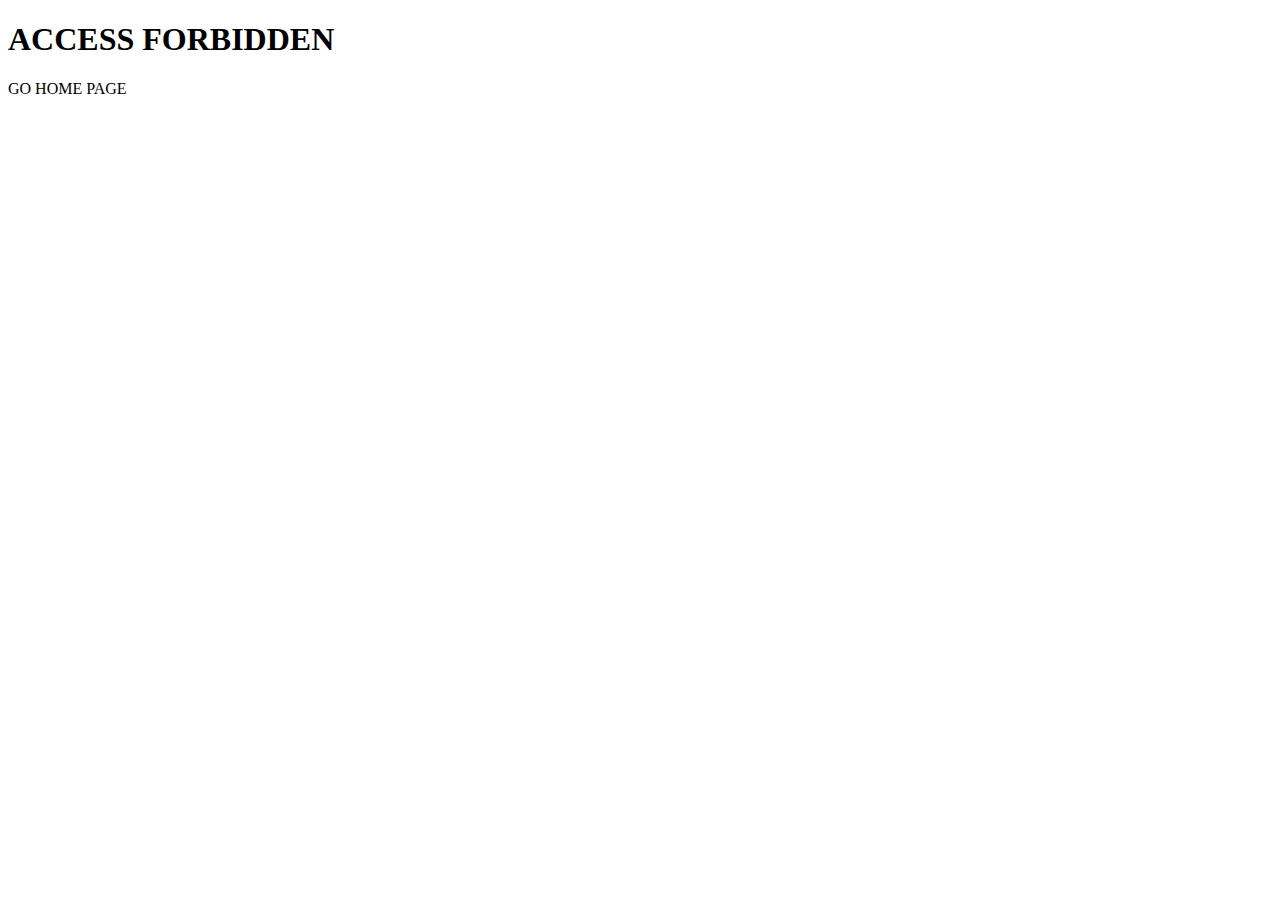
<file: src/main/resources/templates/accessdenied.html>
<!DOCTYPE html>
<html lang="en" xmlns:th = "http://www.thymeleaf.org">
<head>
    <meta charset="UTF-8">
    <title>Title</title>
</head>
<body>
<h1>
    ACCESS FORBIDDEN
</h1>
<a th:href="@{'/'}">GO HOME PAGE</a>
</body>
</html>
</file>
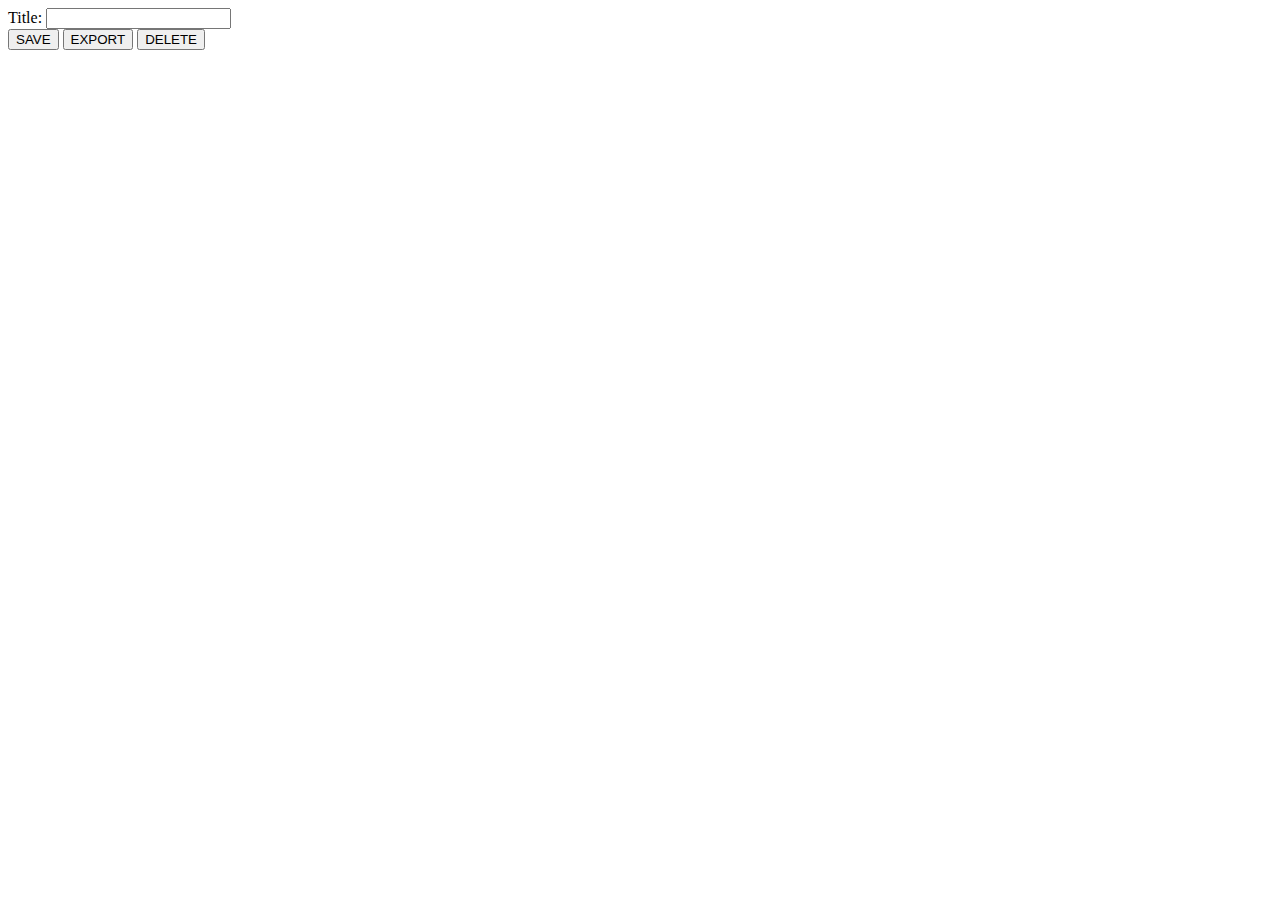
<file: src/main/resources/templates/pagebuilder.html>
<!DOCTYPE html>
<html lang="en"
      xmlns:layout = "http://ultraq.net.nz/thymeleaf/layout-dialect"
      xmlns:th = "http://www.thymeleaf.org"
      xmlns:sec = "http://www.thymeleaf.org/thymeleaf-extras-springsecurity6"

      layout:decorate = "main_layout.html">


<div layout:fragment = "content">

    <div class="container text-bg-dark p-3" sec:authorize = "hasAnyAuthority('ROLE_ADMIN')">
        <div class="row">
            <div class="col-6">
               <span class="me-1">Title: </span> <input id="title" th:value="${page.title}">
            </div>
            <div class="col-6">
                <button type="button" onclick="savePage()" class="btn btn-primary float-end ms-1" sec:authorize = "hasAnyAuthority('ROLE_ADMIN')">SAVE</button>
                <button type="button" onclick="exportPage()" class="btn btn-success float-end ms-1" sec:authorize = "hasAnyAuthority('ROLE_ADMIN')">EXPORT</button>
                <button type="button" onclick="deletePage()" class="btn btn-danger float-end ms-1" sec:authorize = "hasAnyAuthority('ROLE_ADMIN')">DELETE</button>
            </div>
        </div>
    </div>

    <div id="gjs" sec:authorize = "hasAnyAuthority('ROLE_ADMIN')"></div>
    <div id="post"></div>
    <input type="hidden" id="id" th:value="${page.id}">
    <input type="hidden" id="title" th:value="${page.title}">
    <input type="hidden" id="idSite" th:value="${site.id}">
    <input type="hidden" value="true" sec:authorize = "hasAnyAuthority('ROLE_ADMIN')" id="isAdmin">
</div>



</html>
</file>
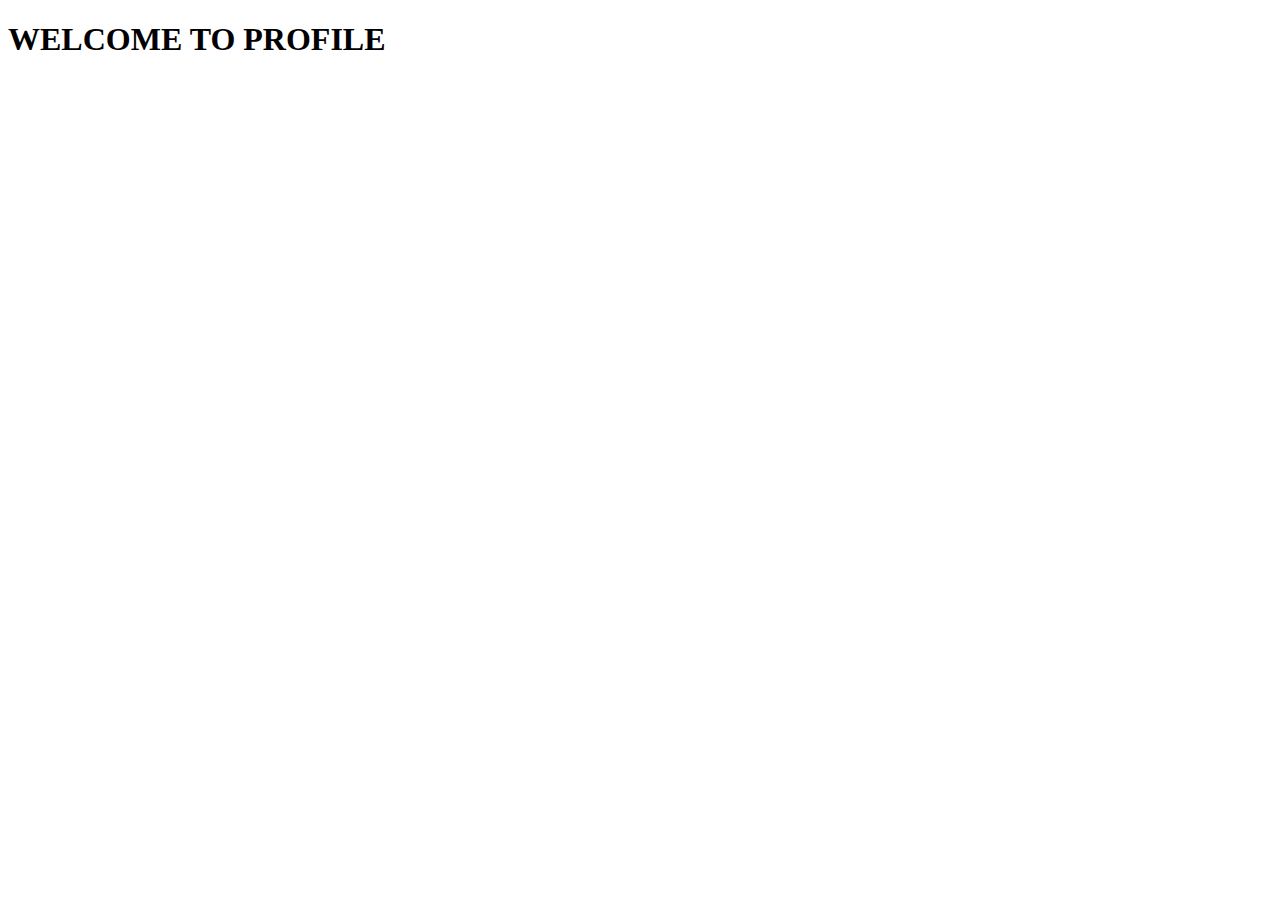
<file: src/main/resources/templates/profile.html>
<!DOCTYPE html>
<html lang="en"
      xmlns:layout = "http://ultraq.net.nz/thymeleaf/layout-dialect"
      xmlns:th = "http://www.thymeleaf.org"
      xmlns:sec = "http://www.thymeleaf.org/thymeleaf-extras-springsecurity6"

      layout:decorate = "main_layout.html">


<div layout:fragment = "content">
<div class="row">
    <div class="col-12">
        <h1 class="text-center">
            WELCOME TO PROFILE <span th:text="${#authentication.principal.fullName}"></span>
        </h1>
    </div>
</div>
</div>
</html>
</file>
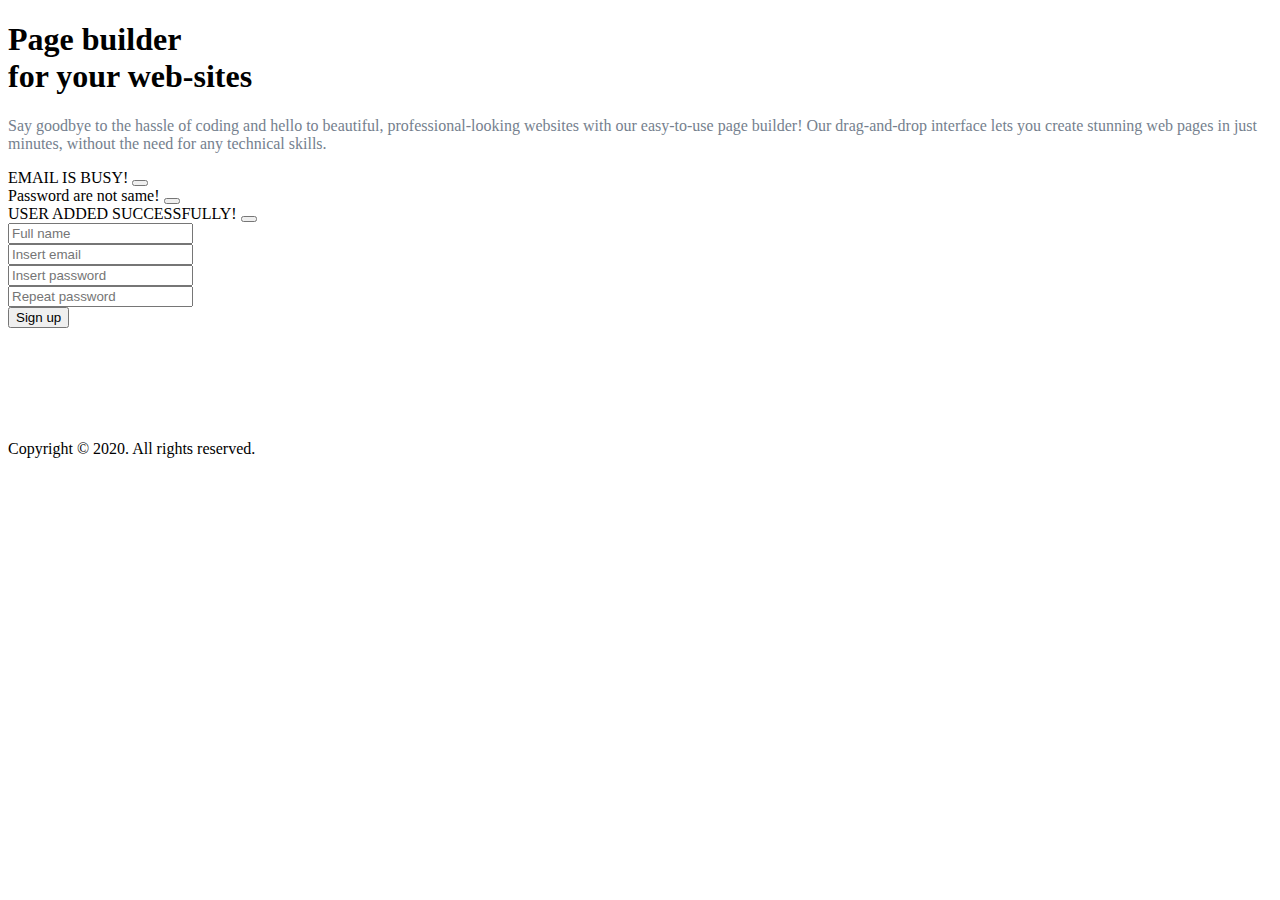
<file: src/main/resources/templates/registerpage.html>
<!DOCTYPE html>
<html lang="en"
      xmlns:layout = "http://ultraq.net.nz/thymeleaf/layout-dialect"
      xmlns:th = "http://www.thymeleaf.org"
      xmlns:sec = "http://www.thymeleaf.org/thymeleaf-extras-springsecurity6"
      layout:decorate = "main_layout.html">


<div layout:fragment = "content">
        <div class="px-4 py-5 px-md-5 text-center text-lg-start mt-5">
            <div class="container">
                <div class="row gx-lg-5 align-items-center">
                    <div class="col-lg-6 mb-5 mb-lg-0">
                        <h1 class="my-5 display-3 fw-bold ls-tight">
                            Page builder <br />
                            <span class="text-primary">for your web-sites</span>
                        </h1>
                        <p style="color: hsl(217, 10%, 50.8%)">
                            Say goodbye to the hassle of coding and hello to beautiful, professional-looking websites with our easy-to-use page builder!
                            Our drag-and-drop interface lets you create stunning web pages in just minutes, without the need for any technical skills.
                        </p>
                    </div>

                    <div class="col-lg-6 mb-5 mb-lg-0">
                        <div class="card">
                            <div class="card-body py-5 px-md-5">

                                <div class="alert alert-danger alert-dismissible fade show" role="alert" th:if="${param.usererror!=null}">
                                    EMAIL IS BUSY!
                                    <button type="button" class="btn-close" data-bs-dismiss="alert" aria-label="Close"></button>
                                </div>
                                <div class="alert alert-danger alert-dismissible fade show" role="alert" th:if="${param.passworderror!=null}">
                                    Password are not same!
                                    <button type="button" class="btn-close" data-bs-dismiss="alert" aria-label="Close"></button>
                                </div>
                                <div class="alert alert-success alert-dismissible fade show" role="alert" th:if="${param.success!=null}">
                                    USER ADDED SUCCESSFULLY!
                                    <button type="button" class="btn-close" data-bs-dismiss="alert" aria-label="Close"></button>
                                </div>

                                <form th:action="@{'/to-register'}" method="post">


                                    <div class="form-outline mb-4">
                                        <input type="text" class="form-control" name="user_full_name" required placeholder="Full name"/>
                                    </div>

                                    <!-- Email input -->
                                    <div class="form-outline mb-4">
                                        <input type="email" class="form-control" name="user_email" required placeholder="Insert email" />
                                    </div>

                                    <!-- Password input -->
                                    <div class="form-outline mb-4">
                                        <input type="password" class="form-control" name="user_password" required placeholder="Insert password" />
                                    </div>

                                    <div class="form-outline mb-4">
                                        <input type="password" class="form-control" name="user_re_password" required placeholder="Repeat password"/>
                                    </div>

                                    <button class="btn btn-primary btn-block mb-4">
                                        Sign up
                                    </button>

                                </form>
                            </div>
                        </div>
                    </div>
                </div>
            </div>
        </div>

    <footer class="footer fixed-bottom">
        <div class="container">
            <div class="d-flex flex-column flex-md-row text-center text-md-start justify-content-between py-4 px-4 px-xl-5 bg-primary" style="margin-top: 112px">
                <div class="text-white mb-3 mb-md-0">
                    Copyright © 2020. All rights reserved.
                </div>
            </div>
        </div>
    </footer>
</div>
</html>
</file>
